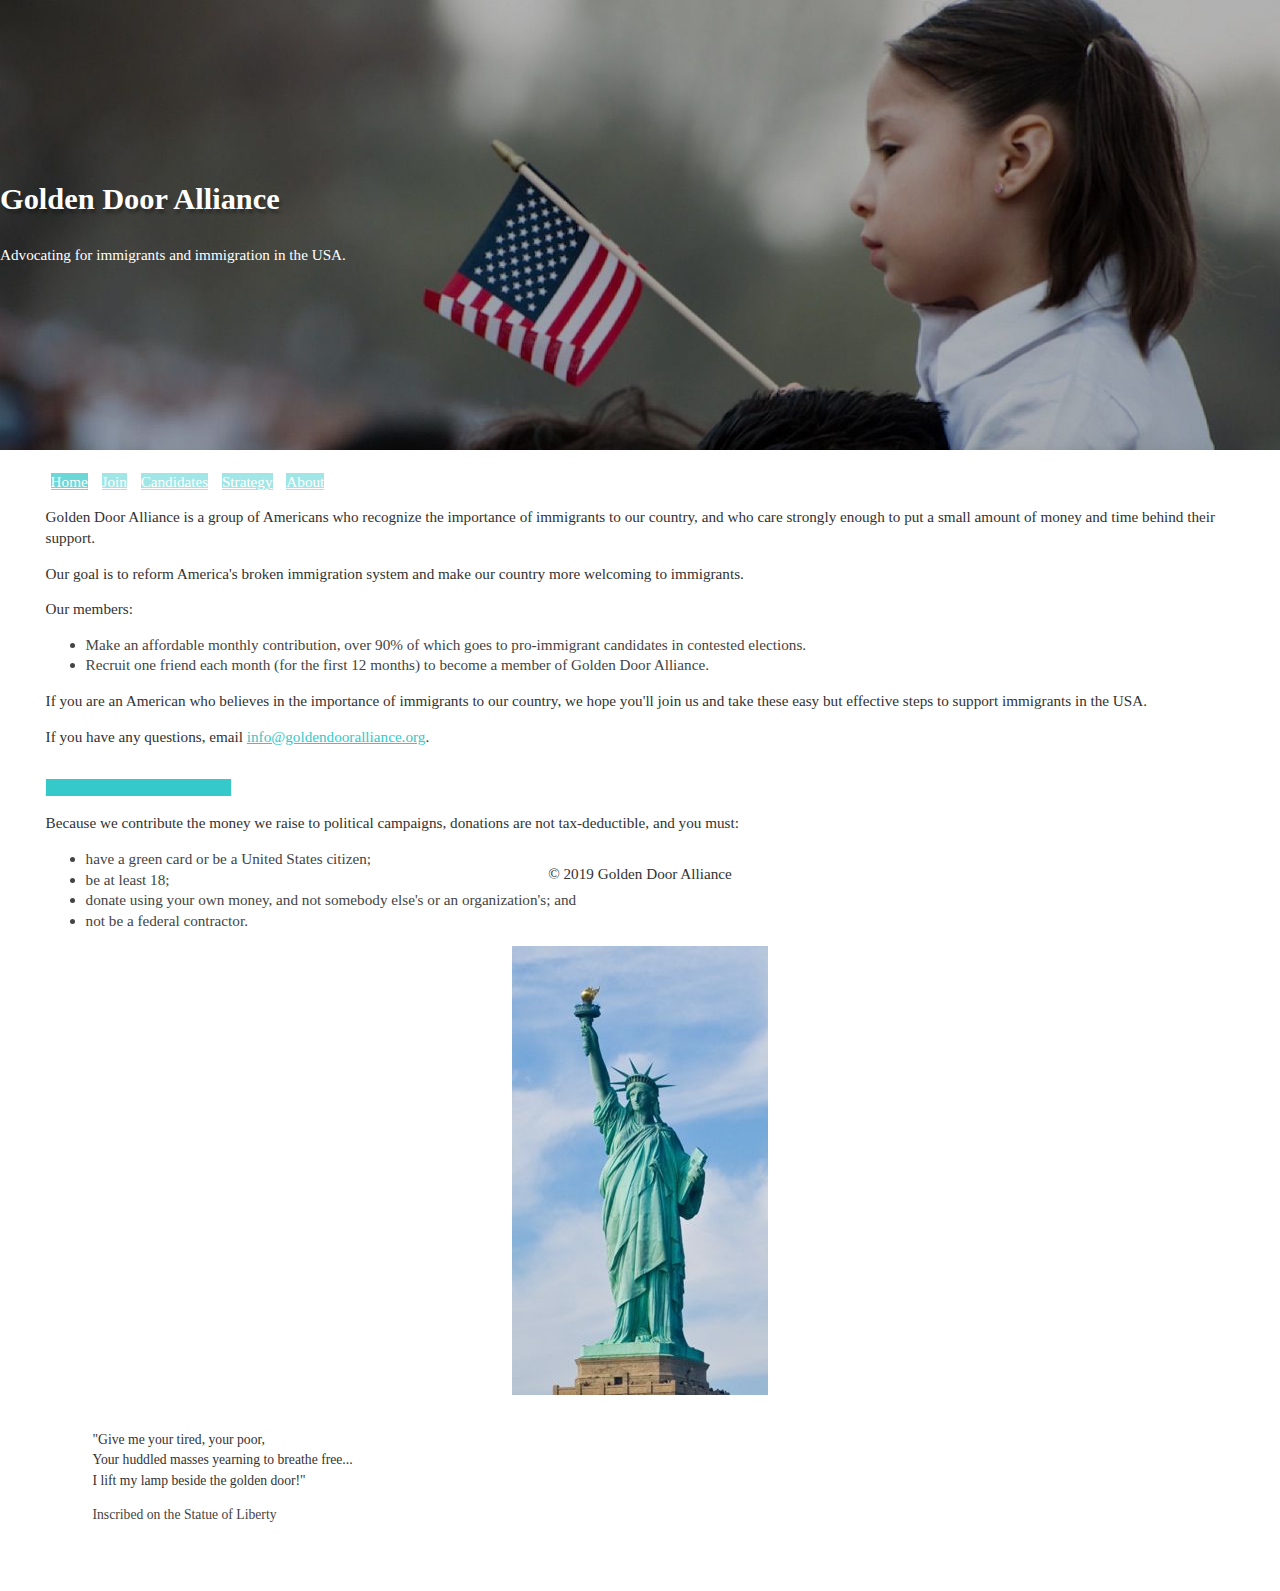
<file: index.html>
<!DOCTYPE html>
<html lang="en">
  <head>
    <title>Golden Door Alliance</title>
    <meta charset="utf-8">
    <meta name="viewport" content="width=device-width, initial-scale=1, shrink-to-fit=no">
    <meta name="description" content="Advocating for immigrants and immigration in the USA.">
    <link href="https://maxcdn.bootstrapcdn.com/bootstrap/4.0.0-beta/css/bootstrap.min.css" rel="stylesheet" integrity="sha384-/Y6pD6FV/Vv2HJnA6t+vslU6fwYXjCFtcEpHbNJ0lyAFsXTsjBbfaDjzALeQsN6M" crossorigin="anonymous">
    <link href="https://goldendooralliance.wufoo.com/stylesheets/public/forms/css/index.0380.css" rel="stylesheet">
    <link href="https://goldendooralliance.wufoo.com/css/custom/6/theme.css" rel="stylesheet">
    <link href="https://www.wufoo.com/stylesheets/public/themes/css/Parrotfish.css" rel="stylesheet">
    <link href="styles.css" rel="stylesheet">
  </head>
  <body>
    <div class="container-fluid wufoo-styles">

      <div class="mast">
        <h1 class="display-3 text-center">Golden Door Alliance</h1>
        <p class="lead text-center">Advocating for immigrants and immigration in the USA.</p>
      </div>

      <div class="row">
        <div class="content-wrapper col-md-9 mx-auto">
            <nav class="nav nav-fill nav-pills nav-navigation">
              <a class="nav-item nav-link active" href="index.html">Home</a>
              <a class="nav-item nav-link" href="join.html">Join</a>
              <a class="nav-item nav-link" href="candidates.html">Candidates</a>
              <a class="nav-item nav-link" href="strategy.html">Strategy</a>
              <a class="nav-item nav-link" href="about.html">About</a>
            </nav>
          <div class="row">
            <div class="col-md-7 col-sm-12">
              <p>
                Golden Door Alliance is a group of Americans who recognize the importance of immigrants to our country,
                and who care strongly enough to put a small amount of money and time behind their support.
              </p>
              <p>
                Our goal is to reform America's broken immigration system and make our country more welcoming to immigrants.
              </p>
              <p>
                Our members:
              </p>
              <ul>
                <li>Make an affordable monthly contribution, over 90% of which goes to pro-immigrant candidates in contested elections.</li>
                <li>Recruit one friend each month (for the first 12 months) to become a member of Golden Door Alliance.</li>
              </ul>
              <p>
                If you are an American who believes in the importance of immigrants to our country,
                we hope you'll join us and take these easy but effective steps to support immigrants in the USA.
              </p>
              <p>
                If you have any questions, email <a href="mailto:info@goldendooralliance.org">info@goldendooralliance.org</a>.
              </p>

              <p class="join-button"><a href="join.html" class="btn btn-primary btn-lg">
                Join the Golden Door Alliance
              </a></p>
              <p>Because we contribute the money we raise to political campaigns, donations are not tax-deductible, and you must:</p>

              <ul>
                <li>have a green card or be a United States citizen;</li>
                <li>be at least 18;</li>
                <li>donate using your own money, and not somebody else's or an organization's; and</li>
                <li>not be a federal contractor.</li>
              </ul>
            </div>
            <div class="col-md-5 col-sm-12">
              <img src="images/statue-of-liberty-2.jpg" class="img-fluid statue-img" alt="Latino parents and daughter holding American flag">
              <blockquote class="statue-caption text-center">
                <p class="mb-0">
                  "Give me your tired, your poor,<br>
                  Your huddled masses yearning to breathe free...</br>
                  I lift my lamp beside the golden door!"
                </p>
                <div class="blockquote-footer">Inscribed on the Statue of Liberty</div>
              </blockquote>
            </div>
          </div>
          <footer>
            <p class="text-center">&copy; 2019 Golden Door Alliance</p>
          </footer>
        </div>
      </div>
    </div>
  </body>
</html>
</file>
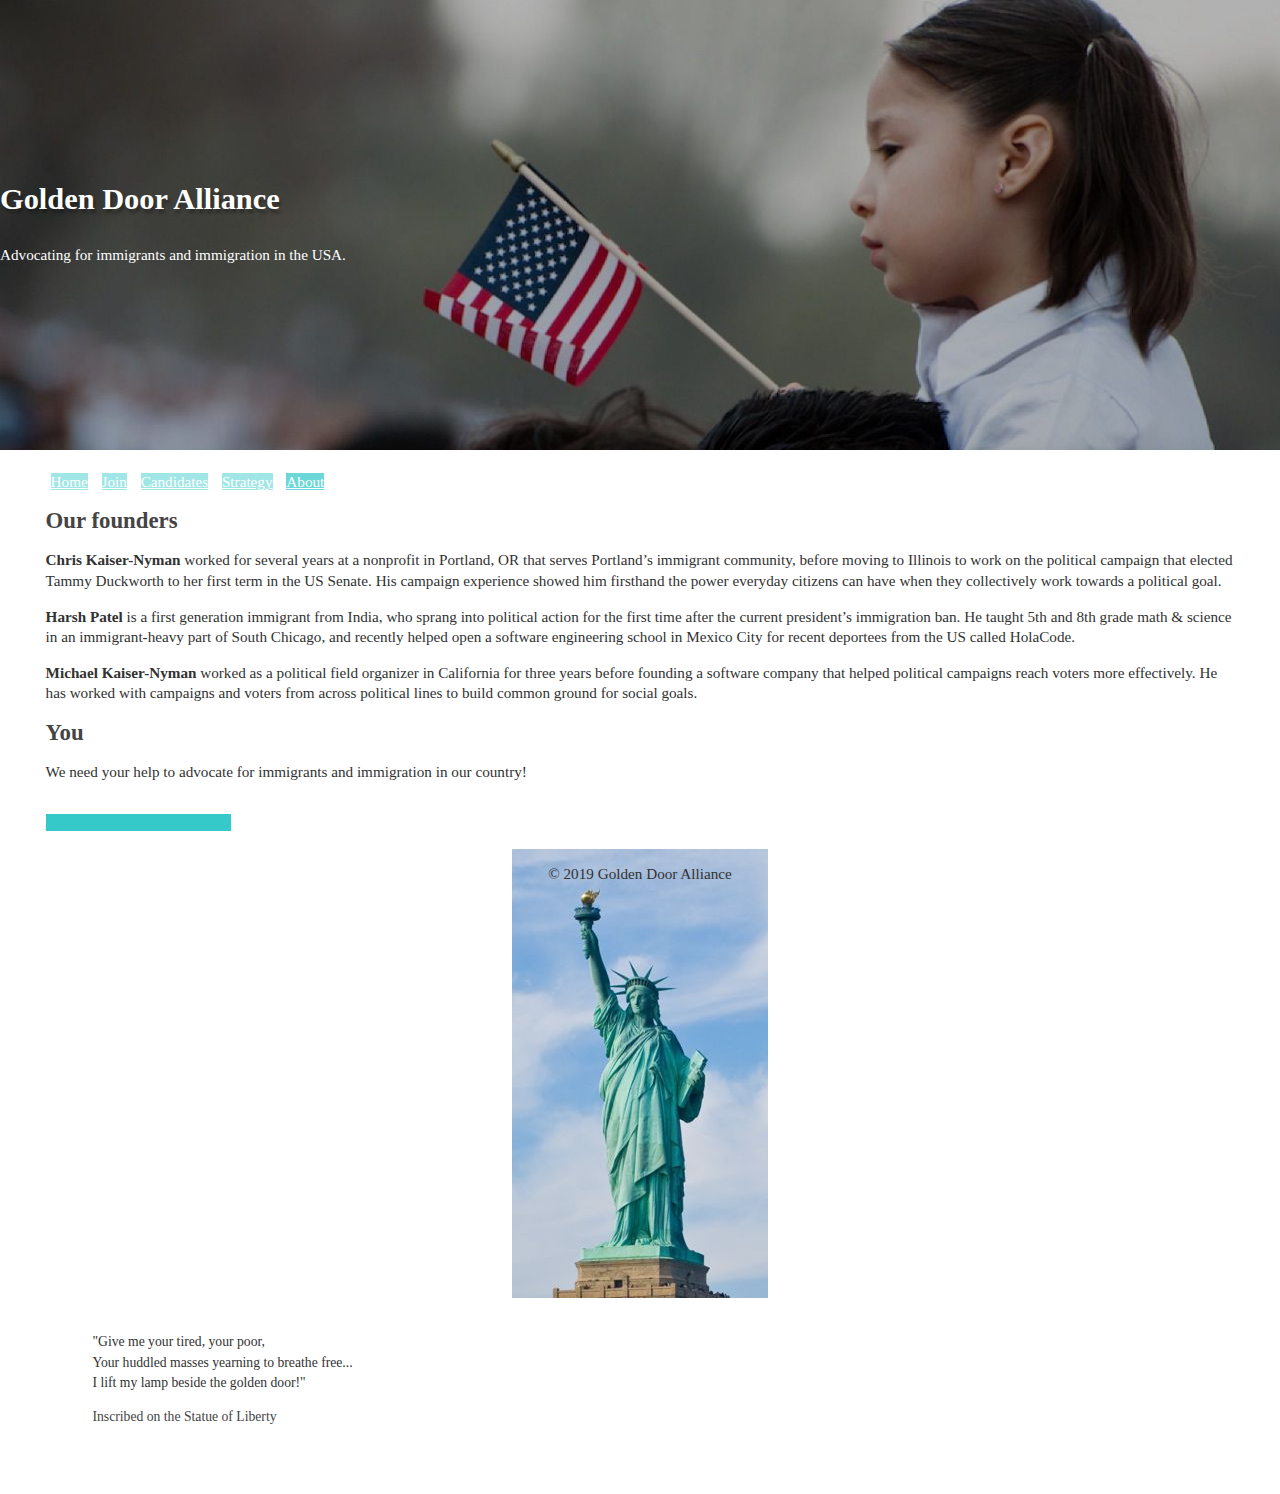
<file: about.html>
<!DOCTYPE html>
<html lang="en">
  <head>
    <title>Golden Door Alliance</title>
    <meta charset="utf-8">
    <meta name="viewport" content="width=device-width, initial-scale=1, shrink-to-fit=no">
    <meta name="description" content="Advocating for immigrants and immigration in the USA.">
    <link href="https://maxcdn.bootstrapcdn.com/bootstrap/4.0.0-beta/css/bootstrap.min.css" rel="stylesheet" integrity="sha384-/Y6pD6FV/Vv2HJnA6t+vslU6fwYXjCFtcEpHbNJ0lyAFsXTsjBbfaDjzALeQsN6M" crossorigin="anonymous">
    <link href="https://goldendooralliance.wufoo.com/stylesheets/public/forms/css/index.0380.css" rel="stylesheet">
    <link href="https://goldendooralliance.wufoo.com/css/custom/6/theme.css" rel="stylesheet">
    <link href="https://www.wufoo.com/stylesheets/public/themes/css/Parrotfish.css" rel="stylesheet">
    <link href="styles.css" rel="stylesheet">
  </head>
  <body>
    <div class="container-fluid wufoo-styles">

      <div class="mast">
        <h1 class="display-3 text-center">Golden Door Alliance</h1>
        <p class="lead text-center">Advocating for immigrants and immigration in the USA.</p>
      </div>

      <div class="row">
        <div class="content-wrapper col-md-9 mx-auto">
            <nav class="nav nav-fill nav-pills nav-navigation">
              <a class="nav-item nav-link" href="index.html">Home</a>
              <a class="nav-item nav-link" href="join.html">Join</a>
              <a class="nav-item nav-link" href="candidates.html">Candidates</a>
              <a class="nav-item nav-link" href="strategy.html">Strategy</a>
              <a class="nav-item nav-link active" href="about.html">About</a>
            </nav>
          <div class="row">
            <div class="col-md-7 col-sm-12">
              <h2 class="text-center">Our founders</h2>
              <p><strong>Chris Kaiser-Nyman</strong> worked for several years at a nonprofit in Portland, OR that serves Portland’s immigrant community, before moving to Illinois to work on the political campaign that elected Tammy Duckworth to her first term in the US Senate. His campaign experience showed him firsthand the power everyday citizens can have when they collectively work towards a political goal.</p>

              <p><strong>Harsh Patel</strong> is a first generation immigrant from India, who sprang into political action for the first time after the current president’s immigration ban. He taught 5th and 8th grade math &amp; science in an immigrant-heavy part of South Chicago, and recently helped open a software engineering school in Mexico City for recent deportees from the US called HolaCode.</p>

              <p><strong>Michael Kaiser-Nyman</strong> worked as a political field organizer in California for three years before founding a software company that helped political campaigns reach voters more effectively. He has worked with campaigns and voters from across political lines to build common ground for social goals.</p>

              <h2 class="text-center">You</h2>

              <p>We need your help to advocate for immigrants and immigration in our country!</p>

              <p class="text-center join-button"><a href="join.html" class="btn btn-primary btn-lg">
                Join the Golden Door Alliance
              </a></p>
            </div>
            <div class="col-md-5 col-sm-12">
              <img src="images/statue-of-liberty-2.jpg" class="img-fluid statue-img" alt="Latino parents and daughter holding American flag">
              <blockquote class="statue-caption text-center">
                <p class="mb-0">
                  "Give me your tired, your poor,<br>
                  Your huddled masses yearning to breathe free...</br>
                  I lift my lamp beside the golden door!"
                </p>
                <div class="blockquote-footer">Inscribed on the Statue of Liberty</div>
              </blockquote>
            </div>
          </div>
          <footer>
            <p class="text-center">&copy; 2019 Golden Door Alliance</p>
          </footer>
        </div>
      </div>
    </div>
  </body>
</html>
</file>
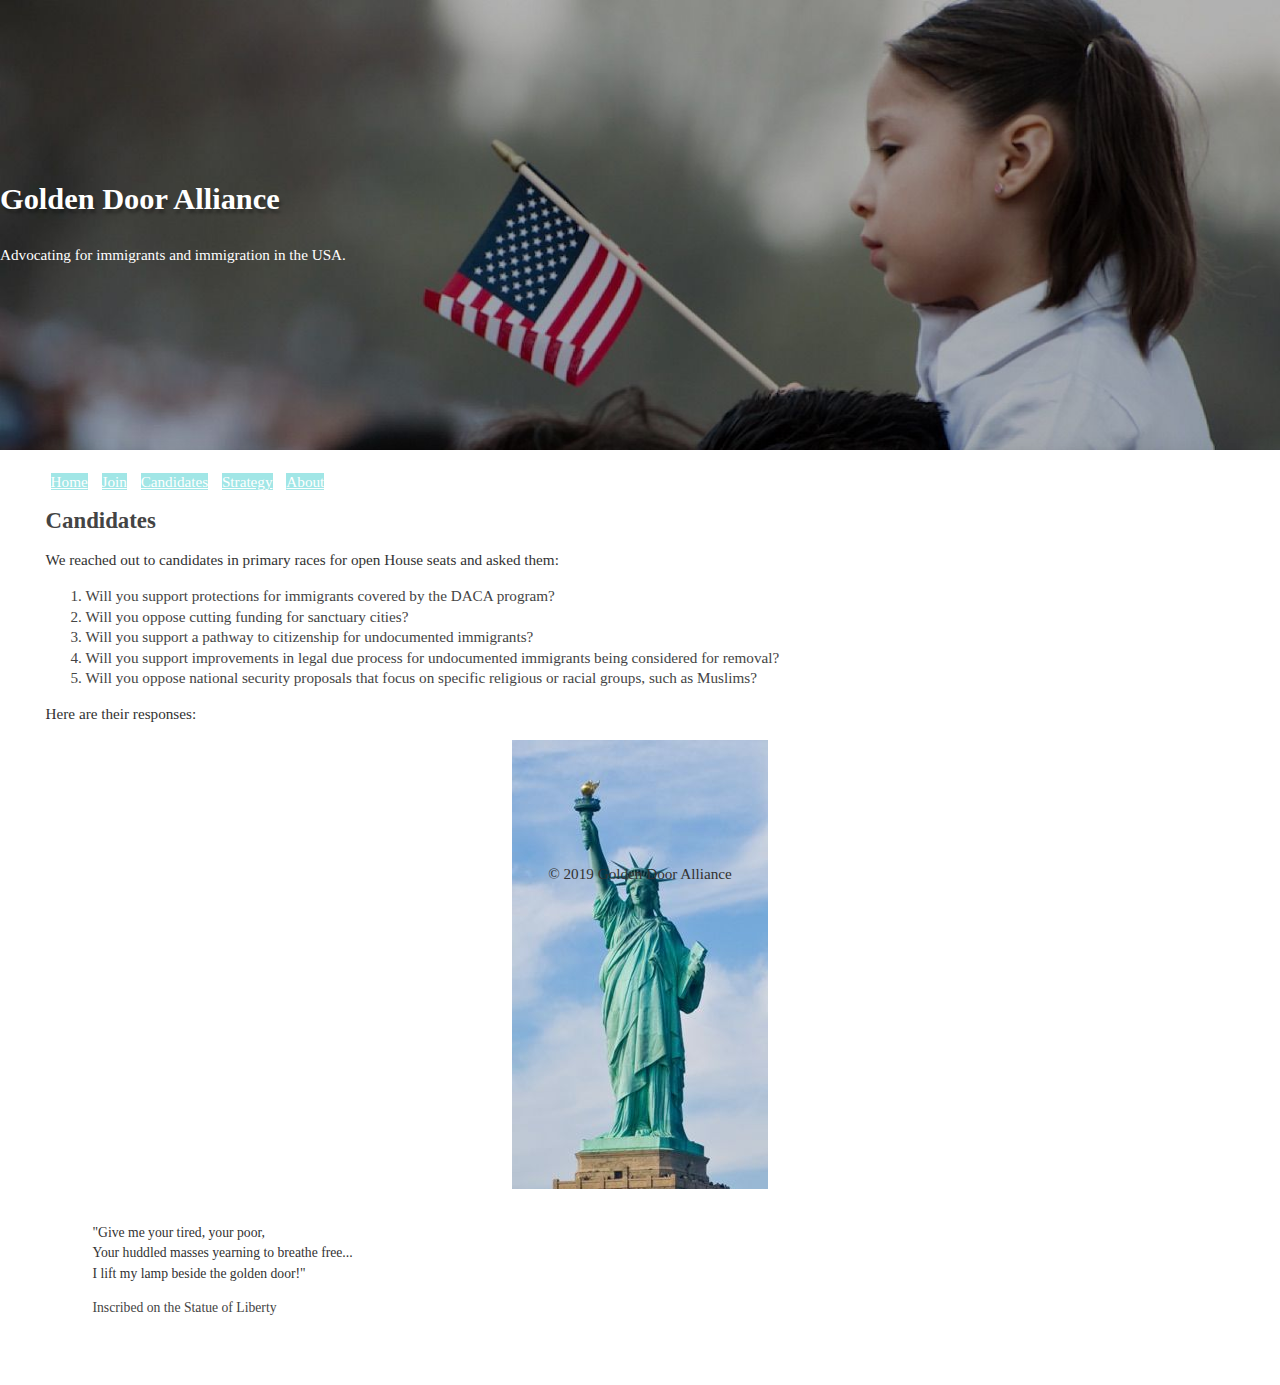
<file: candidates.html>
<!DOCTYPE html>
<html lang="en">
  <head>
    <title>Golden Door Alliance</title>
    <meta charset="utf-8">
    <meta name="viewport" content="width=device-width, initial-scale=1, shrink-to-fit=no">
    <meta name="description" content="Advocating for immigrants and immigration in the USA.">
    <link href="https://maxcdn.bootstrapcdn.com/bootstrap/4.0.0-beta/css/bootstrap.min.css" rel="stylesheet" integrity="sha384-/Y6pD6FV/Vv2HJnA6t+vslU6fwYXjCFtcEpHbNJ0lyAFsXTsjBbfaDjzALeQsN6M" crossorigin="anonymous">
    <link href="https://goldendooralliance.wufoo.com/stylesheets/public/forms/css/index.0380.css" rel="stylesheet">
    <link href="https://goldendooralliance.wufoo.com/css/custom/6/theme.css" rel="stylesheet">
    <link href="https://www.wufoo.com/stylesheets/public/themes/css/Parrotfish.css" rel="stylesheet">
    <link href="styles.css" rel="stylesheet">
  </head>
  <body>
    <div class="container-fluid wufoo-styles">

      <div class="mast">
        <h1 class="display-3 text-center">Golden Door Alliance</h1>
        <p class="lead text-center">Advocating for immigrants and immigration in the USA.</p>
      </div>

      <div class="row">
        <div class="content-wrapper col-md-9 mx-auto">
            <nav class="nav nav-fill nav-pills nav-navigation">
              <a class="nav-item nav-link" href="index.html">Home</a>
              <a class="nav-item nav-link" href="join.html">Join</a>
              <a class="nav-item nav-link" href="candidates.html">Candidates</a>
              <a class="nav-item nav-link" href="strategy.html">Strategy</a>
              <a class="nav-item nav-link" href="about.html">About</a>
            </nav>
          <div class="row">
            <div class="col-md-7 col-sm-12">
              <h2 class="text-center">Candidates</h2>
              <p>
                We reached out to candidates in primary races for open House seats and asked them:
              </p>
              <ol>
                <li>Will you support protections for immigrants covered by the DACA program?</li>
                <li>Will you oppose cutting funding for sanctuary cities?</li>
                <li>Will you support a pathway to citizenship for undocumented immigrants?</li>
                <li>Will you support improvements in legal due process for undocumented immigrants being considered for removal?</li>
                <li>Will you oppose national security proposals that focus on specific religious or racial groups, such as Muslims?</li>
              </ol>
              <p>Here are their responses:</p>
              <div id="candidates-table"></div>
              <script src="https://www.google.com/jsapi" type="text/javascript"></script>
              <script src="google-sheets-html.js"></script>
            </div>
            <div class="col-md-5 col-sm-12">
              <img src="images/statue-of-liberty-2.jpg" class="img-fluid statue-img" alt="Latino parents and daughter holding American flag">
              <blockquote class="statue-caption text-center">
                <p class="mb-0">
                  "Give me your tired, your poor,<br>
                  Your huddled masses yearning to breathe free...</br>
                  I lift my lamp beside the golden door!"
                </p>
                <div class="blockquote-footer">Inscribed on the Statue of Liberty</div>
              </blockquote>
            </div>
          </div>
          <footer>
            <p class="text-center">&copy; 2019 Golden Door Alliance</p>
          </footer>
        </div>
      </div>
    </div>
  </body>
</html>
</file>
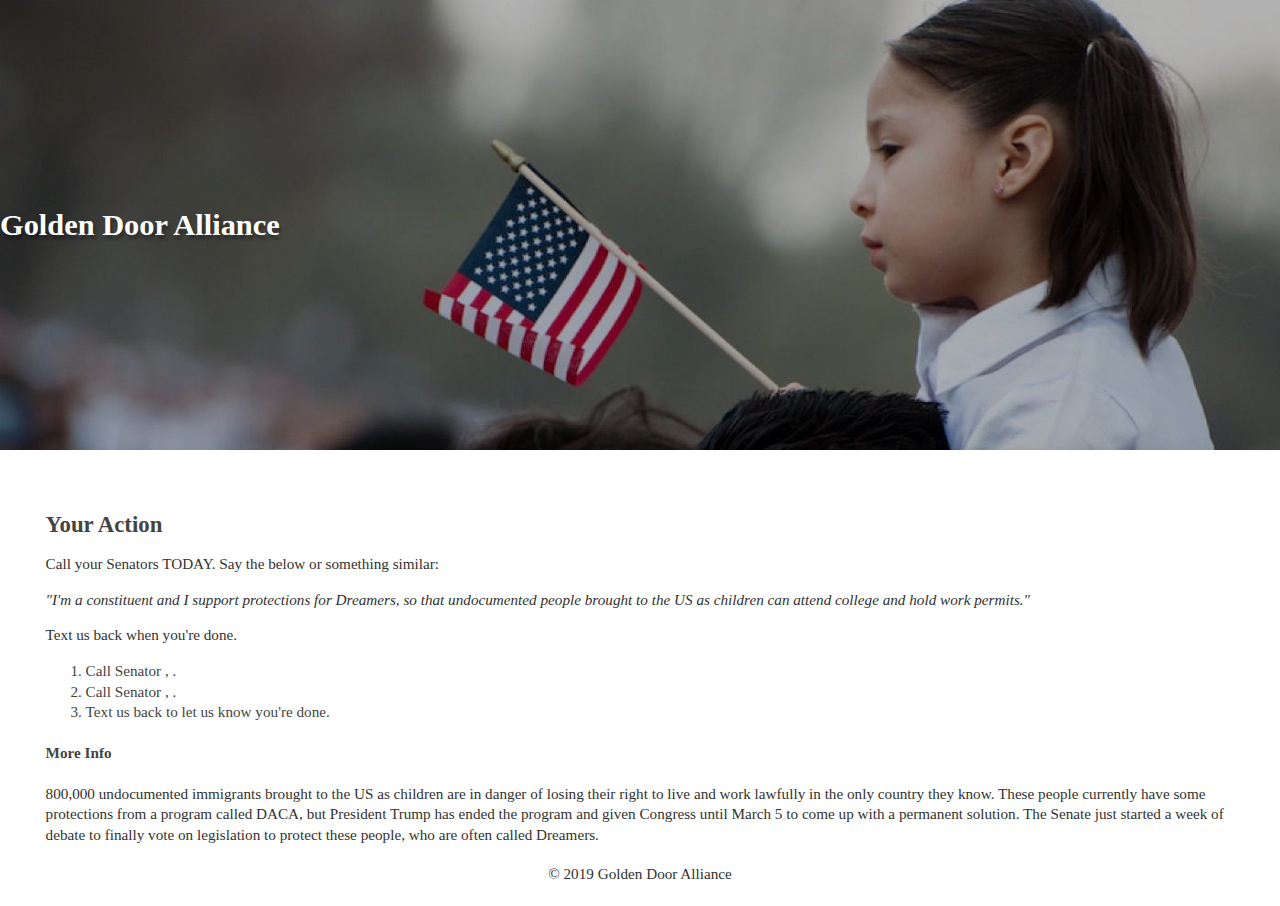
<file: dream.html>
<!DOCTYPE html>
<html lang="en">
  <head>
    <title>Golden Door Alliance</title>
    <meta charset="utf-8">
    <meta name="viewport" content="width=device-width, initial-scale=1, shrink-to-fit=no">
    <meta name="description" content="Advocating for immigrants and immigration in the USA.">
    <link href="https://maxcdn.bootstrapcdn.com/bootstrap/4.0.0-beta/css/bootstrap.min.css" rel="stylesheet" integrity="sha384-/Y6pD6FV/Vv2HJnA6t+vslU6fwYXjCFtcEpHbNJ0lyAFsXTsjBbfaDjzALeQsN6M" crossorigin="anonymous">
    <link href="https://goldendooralliance.wufoo.com/stylesheets/public/forms/css/index.0380.css" rel="stylesheet">
    <link href="https://goldendooralliance.wufoo.com/css/custom/6/theme.css" rel="stylesheet">
    <link href="https://www.wufoo.com/stylesheets/public/themes/css/Parrotfish.css" rel="stylesheet">
    <link href="styles.css" rel="stylesheet">
  </head>
  <body>
    <div class="container-fluid wufoo-styles">

      <div class="mast">
        <h1 class="display-3 text-center">Golden Door Alliance</h1>
      </div>

      <div class="row">
        <div class="content-wrapper col-md-9 mx-auto">
          <div>
            <h2>Your Action</h2>

            <p id="action">
              Call your Senators TODAY. Say the below or something similar:
            </p>
            <p><em>
              "I'm a constituent and I support protections for Dreamers,
              so that undocumented people brought to the US as children can attend college and hold work permits."
            </em></p>
            <p>
              Text us back when you're done.
            </p>

            <ol>
              <li>Call Senator <span id="senator1Name"></span>, <a href="#" id="senator1PhoneLink"><span id="senator1Phone" class="phone"></span></a>.</li>
              <li>Call Senator <span id="senator2Name"></span>, <a href="#" id="senator2PhoneLink"><span id="senator2Phone" class="phone"></span></a>.</li>
<!--               <li>Call Representative <span id="representativeName"></span>, <a href="#" id="representativePhoneLink"><span id="representativePhone"></span></a>.</li> -->
              <li>Text us back to let us know you're done.</li>
            </ol>
            <h4>More Info</h4>

            <p id="moreInfo">
              800,000 undocumented immigrants brought to the US as children are in danger of losing their right
              to live and work lawfully in the only country they know. These people currently have some protections
              from a program called DACA, but President Trump has ended the program and given Congress until March 5
              to come up with a permanent solution.
              The Senate just started a week of debate to finally vote on legislation to protect these people,
              who are often called Dreamers.
            </p>

          </div>

          <footer>
            <p class="text-center">&copy; 2019 Golden Door Alliance</p>
          </footer>
        </div>
      </div>
    </div>
    <script src="scripts.js"></script>
  </body>
</html>
</file>
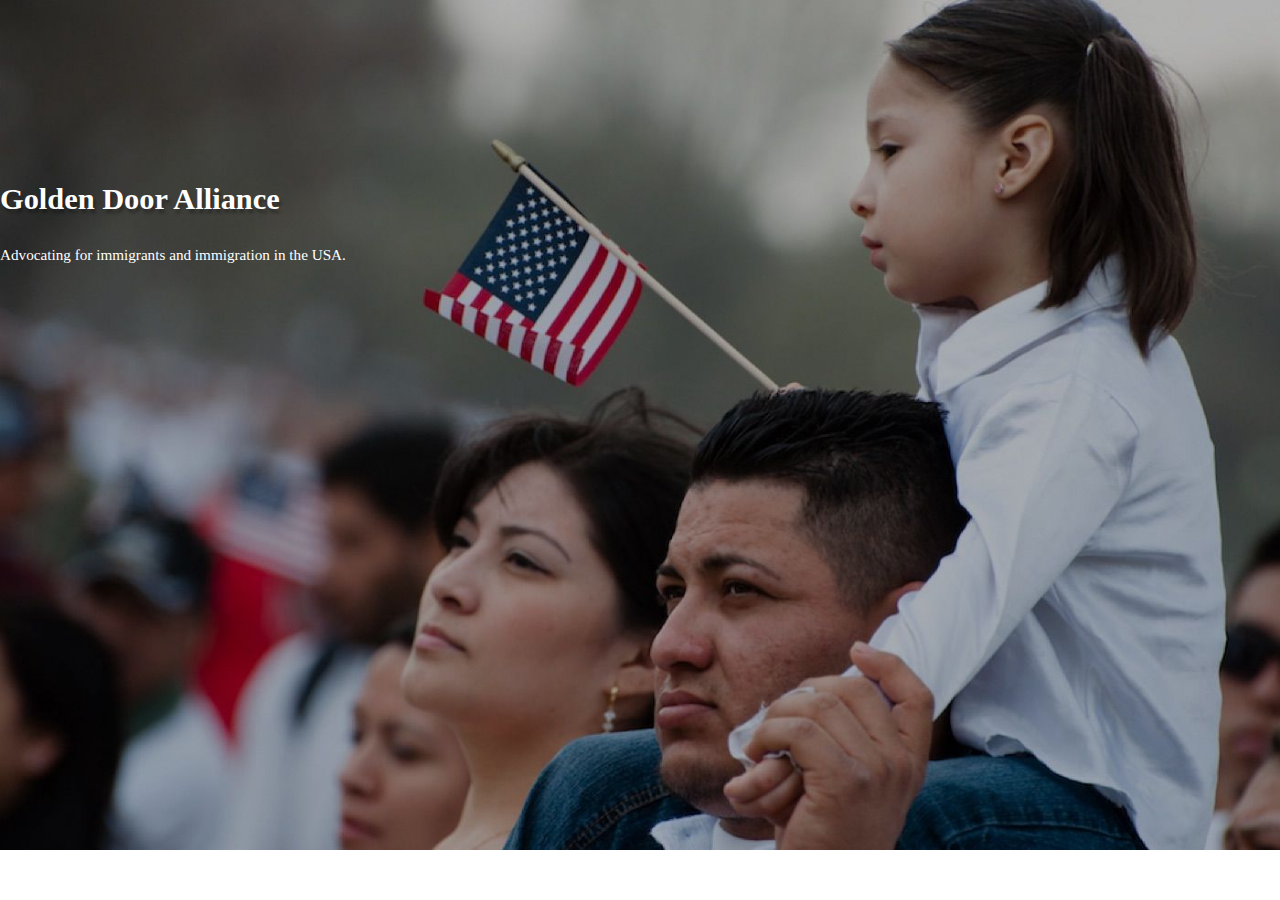
<file: join.html>
<!DOCTYPE html>
<html lang="en">
  <head>
    <title>Join the Golden Door Alliance</title>
    <meta charset="utf-8">
    <meta name="viewport" content="width=device-width, initial-scale=1, shrink-to-fit=no">
    <meta name="description" content="Advocating for immigrants and immigration in the USA.">
    <link href="https://maxcdn.bootstrapcdn.com/bootstrap/4.0.0-beta/css/bootstrap.min.css" rel="stylesheet" integrity="sha384-/Y6pD6FV/Vv2HJnA6t+vslU6fwYXjCFtcEpHbNJ0lyAFsXTsjBbfaDjzALeQsN6M" crossorigin="anonymous">
    <link href="https://goldendooralliance.wufoo.com/stylesheets/public/forms/css/index.0380.css" rel="stylesheet">
    <link href="https://goldendooralliance.wufoo.com/css/custom/6/theme.css" rel="stylesheet">
    <link href="https://www.wufoo.com/stylesheets/public/themes/css/Parrotfish.css" rel="stylesheet">
    <link href="styles.css" rel="stylesheet">
  </head>
  <body>
    <div class="container-fluid wufoo-styles">

      <div class="mast">
        <h1 class="display-3 text-center">Golden Door Alliance</h1>
        <p class="lead text-center">Advocating for immigrants and immigration in the USA.</p>
      </div>

<!--       <div class="row">
        <div class="form-wrapper col-md-9 mx-auto">
          <div id="wufoo-m7snh330w8bnea"></div>
          <script type="text/javascript">var m7snh330w8bnea;(function(d, t) {
          var s = d.createElement(t), options = {
          'userName':'goldendooralliance',
          'formHash':'m7snh330w8bnea',
          'autoResize':true,
          'height':'967',
          'async':true,
          'host':'wufoo.com',
          'header':'show',
          'ssl':true};
          s.src = ('https:' == d.location.protocol ? 'https://' : 'http://') + 'www.wufoo.com/scripts/embed/form.js';
          s.onload = s.onreadystatechange = function() {
          var rs = this.readyState; if (rs) if (rs != 'complete') if (rs != 'loaded') return;
          try { m7snh330w8bnea = new WufooForm();m7snh330w8bnea.initialize(options);m7snh330w8bnea.display(); } catch (e) {}};
          var scr = d.getElementsByTagName(t)[0], par = scr.parentNode; par.insertBefore(s, scr);
          })(document, 'script');</script>
        </div>
      </div>
    </div> -->

  </body>
</html>
</file>
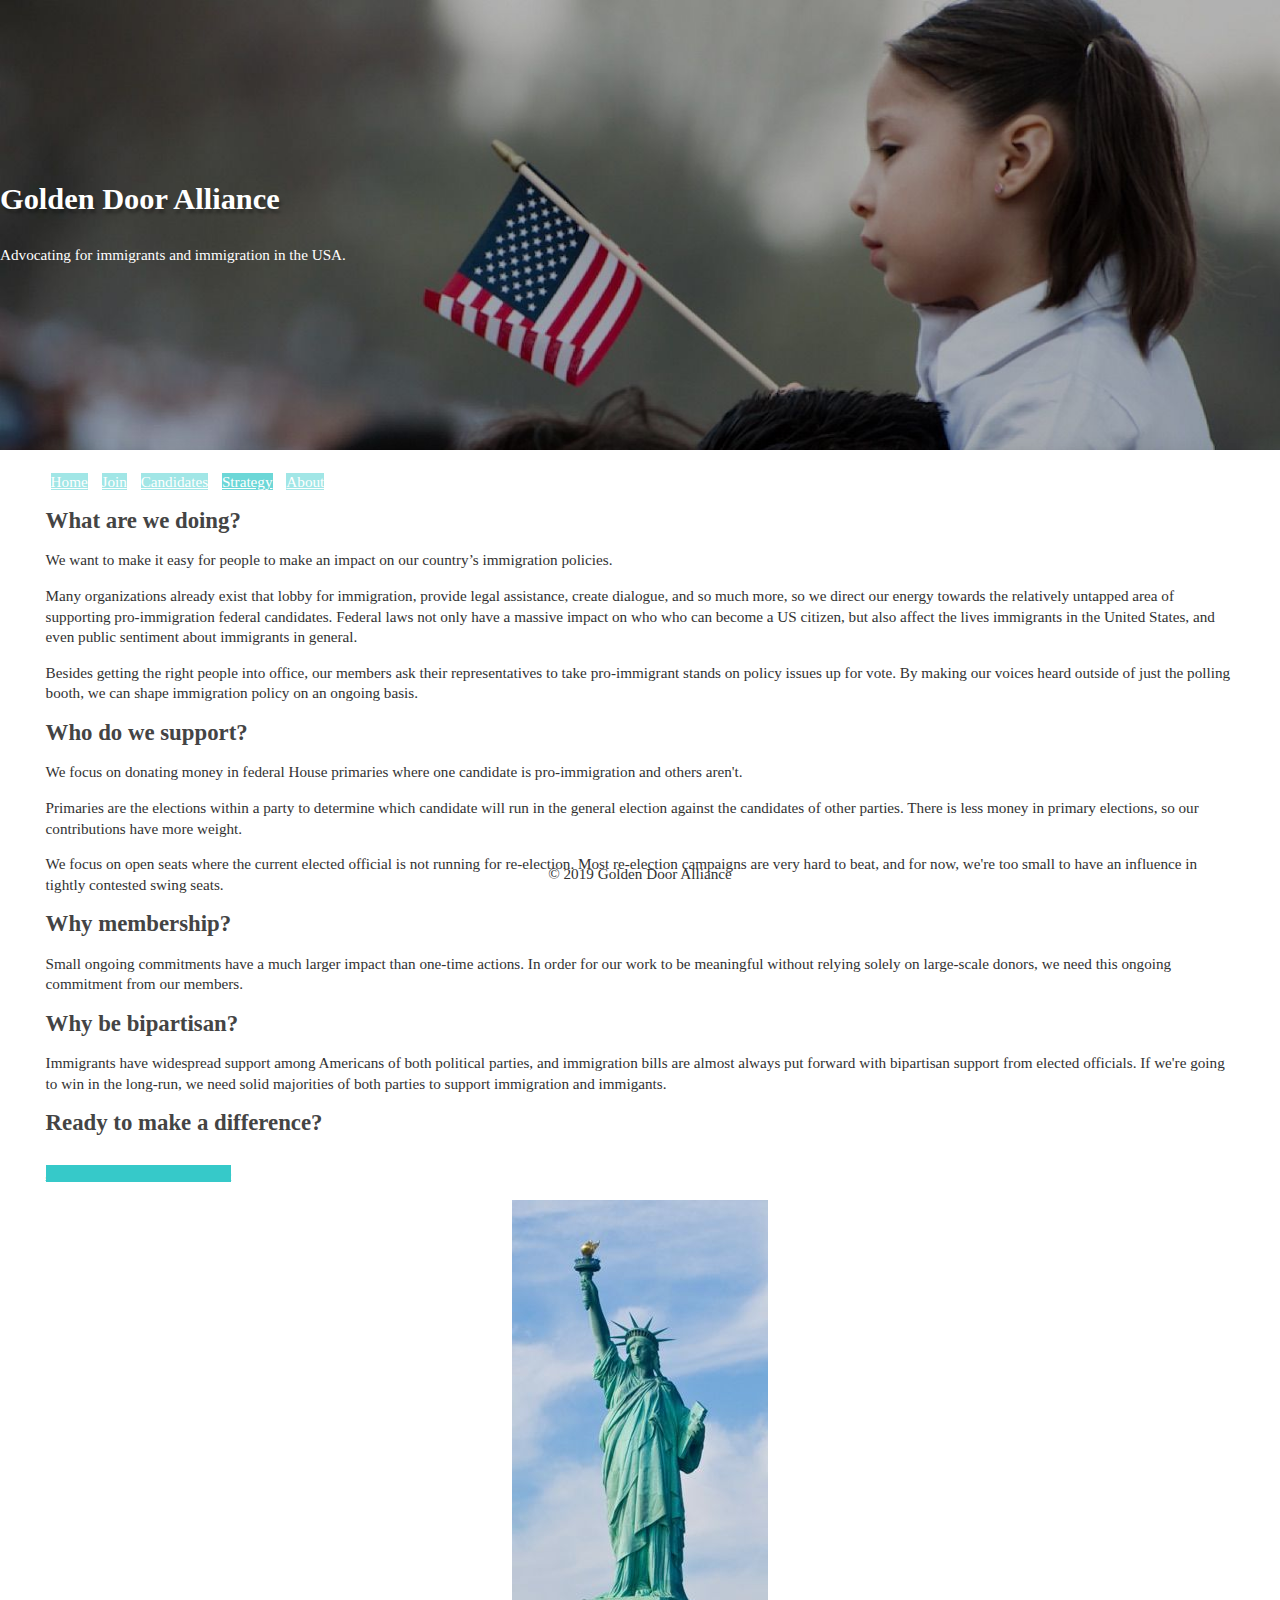
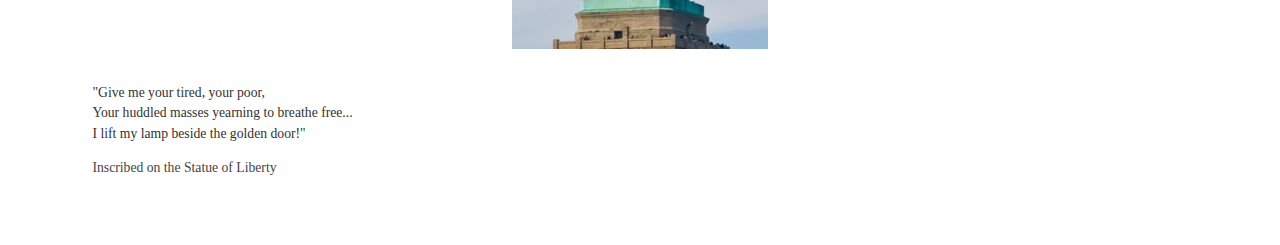
<file: strategy.html>
<!DOCTYPE html>
<html lang="en">
  <head>
    <title>Golden Door Alliance</title>
    <meta charset="utf-8">
    <meta name="viewport" content="width=device-width, initial-scale=1, shrink-to-fit=no">
    <meta name="description" content="Advocating for immigrants and immigration in the USA.">
    <link href="https://maxcdn.bootstrapcdn.com/bootstrap/4.0.0-beta/css/bootstrap.min.css" rel="stylesheet" integrity="sha384-/Y6pD6FV/Vv2HJnA6t+vslU6fwYXjCFtcEpHbNJ0lyAFsXTsjBbfaDjzALeQsN6M" crossorigin="anonymous">
    <link href="https://goldendooralliance.wufoo.com/stylesheets/public/forms/css/index.0380.css" rel="stylesheet">
    <link href="https://goldendooralliance.wufoo.com/css/custom/6/theme.css" rel="stylesheet">
    <link href="https://www.wufoo.com/stylesheets/public/themes/css/Parrotfish.css" rel="stylesheet">
    <link href="styles.css" rel="stylesheet">
  </head>
  <body>
    <div class="container-fluid wufoo-styles">

      <div class="mast">
        <h1 class="display-3 text-center">Golden Door Alliance</h1>
        <p class="lead text-center">Advocating for immigrants and immigration in the USA.</p>
      </div>

      <div class="row">
        <div class="content-wrapper col-md-9 mx-auto">
            <nav class="nav nav-fill nav-pills nav-navigation">
              <a class="nav-item nav-link" href="index.html">Home</a>
              <a class="nav-item nav-link" href="join.html">Join</a>
              <a class="nav-item nav-link" href="candidates.html">Candidates</a>
              <a class="nav-item nav-link active" href="strategy.html">Strategy</a>
              <a class="nav-item nav-link" href="about.html">About</a>
            </nav>
          <div class="row">
            <div class="col-md-7 col-sm-12">
              <h2 class="text-center">What are we doing?</h2>
              <p>We want to make it easy for people to make an impact on our country’s immigration policies.</p>

              <p>Many organizations already exist that lobby for immigration, provide legal assistance, create dialogue, and so much more, so we direct our energy towards the relatively untapped area of supporting pro-immigration federal candidates. Federal laws not only have a massive impact on who who can become a US citizen, but also affect the lives immigrants in the United States, and even public sentiment about immigrants in general.</p>

              <p>Besides getting the right people into office, our members ask their representatives to take pro-immigrant stands on policy issues up for vote. By making our voices heard outside of just the polling booth, we can shape immigration policy on an ongoing basis.</p>

              <h2 class="text-center">Who do we support?</h2>

              <p>We focus on donating money in federal House primaries where one candidate is pro-immigration and others aren't.</p>

              <p>Primaries are the elections within a party to determine which candidate will run in the general election against the candidates of other parties. There is less money in primary elections, so our contributions have more weight.</p>

              <p>We focus on open seats where the current elected official is not running for re-election. Most re-election campaigns are very hard to beat, and for now, we're too small to have an influence in tightly contested swing seats.</p>

              <h2 class="text-center">Why membership?</h2>

              <p>Small ongoing commitments have a much larger impact than one-time actions. In order for our work to be meaningful without relying solely on large-scale donors, we need this ongoing commitment from our members.</p>

              <h2 class="text-center">Why be bipartisan?</h2>

              <p>Immigrants have widespread support among Americans of both political parties, and immigration bills are almost always put forward with bipartisan support from elected officials. If we're going to win in the long-run, we need solid majorities of both parties to support immigration and immigants.</p>

              <h2 class="text-center">Ready to make a difference?</h2>

              <p class="text-center join-button"><a href="join.html" class="btn btn-primary btn-lg">
                Join the Golden Door Alliance
              </a></p>
            </div>
            <div class="col-md-5 col-sm-12">
              <img src="images/statue-of-liberty-2.jpg" class="img-fluid statue-img" alt="Latino parents and daughter holding American flag">
              <blockquote class="statue-caption text-center">
                <p class="mb-0">
                  "Give me your tired, your poor,<br>
                  Your huddled masses yearning to breathe free...</br>
                  I lift my lamp beside the golden door!"
                </p>
                <div class="blockquote-footer">Inscribed on the Statue of Liberty</div>
              </blockquote>
            </div>
          </div>
          <footer>
            <p class="text-center">&copy; 2019 Golden Door Alliance</p>
          </footer>
        </div>
      </div>
    </div>
  </body>
</html>
</file>
<file: styles.css>
html {
  height: 100%;
}

body {
  background-image: url(images/immigrant-family-with-flag-dark-lg.jpg);
  background-position: center 0%;
  background-repeat: no-repeat;
  background-attachment: fixed;
  background-size: 100%;
  font-size: medium;
  margin: 0;
  min-height: 100%;
  text-align: left;
}

.mast {
  color: white;
  display: -webkit-box;
  display: -ms-flexbox;
  display: flex;
  -webkit-box-orient: vertical;
  -webkit-box-direction: normal;
      -ms-flex-direction: column;
          flex-direction: column;
  height: 50vh;
  -webkit-box-pack: center;
      -ms-flex-pack: center;
          justify-content: center;
}

.mast h1 {
  text-shadow: 2px 4px 3px rgba(0,0,0,0.3);
}

.content-wrapper {
  background-color: white;
  -webkit-box-shadow: 0 14px 28px rgba(0,0,0,0.25), 0 10px 10px rgba(0,0,0,0.22);
          box-shadow: 0 14px 28px rgba(0,0,0,0.25), 0 10px 10px rgba(0,0,0,0.22);
  padding: 3em;
}

.content-wrapper p {
  color: #323232;
}

.form-wrapper {
  background-color: white;
  -webkit-box-shadow: 0 14px 28px rgba(0,0,0,0.25), 0 10px 10px rgba(0,0,0,0.22);
          box-shadow: 0 14px 28px rgba(0,0,0,0.25), 0 10px 10px rgba(0,0,0,0.22);
  padding: 1.5em;
}

.join-button {
  margin-top: 2em;
}

.btn-primary {
  background-color: #36c9c9;
  border-color: #36c9c9;
}

.btn-primary:hover {
  background-color: #36c9c9;
  border-color: #36c9c9;
}

.nav-navigation {
  margin-top: -24px;
  margin-bottom: 12px;
}

.nav-pills .nav-link.active, .nav-pills .show>.nav-link {
  margin: 15px 5px;
  background-color: #36c9c9bb;
}

.nav-pills .nav-link, .nav-pills .show>.nav-link {
  margin: 15px 5px;
  background-color: #36c9c977;
  color: #fff;
}

.nav-pills .highlight {
  background-color: #fb6b6b;
}

a {
  color: #36c9c9;
}

a:hover {
  color: #36c9c9;
}

.statue-img {
  margin: 0 auto;
  display: block;
}

.statue-caption {
  font-size: .9em;
  padding: .5em;
}

.wufoo-styles {
  font-size: 120%;
  font-family: "Lato", Arial, sans-serif;
  font-size: 95%;
  font-family: inherit;
  font-style: normal;
  font-weight: normal;
  color: #444444;
  font-size: 95%;
  line-height: 135%;
}

footer {
  position: absolute;
  bottom: 0;
  left: 50%;
  -webkit-transform: translateX(-50%);
      -ms-transform: translateX(-50%);
          transform: translateX(-50%);
}

@media screen and (max-width: 767px) {
  .mast h1 {
    font-size: 3rem;
  }
  .mast {
    height: 50vh;
  }
}

@media screen and (max-width: 480px) {
  .mast h1 {
    font-size: 3rem;
  }
  .mast {
    height: 200px;
  }
  .content-wrapper {
    padding: 2em 1em 4em 1em;
  }
}

@media screen and (max-width: 400px) {
  .join-button {
    margin-top: 2em;
    margin-bottom: 2em;
    text-align: center;
  }
  .btn-lg {
    font-size: .9em; /* otherwise, text breaks out of button container */
  }
}
</file>
